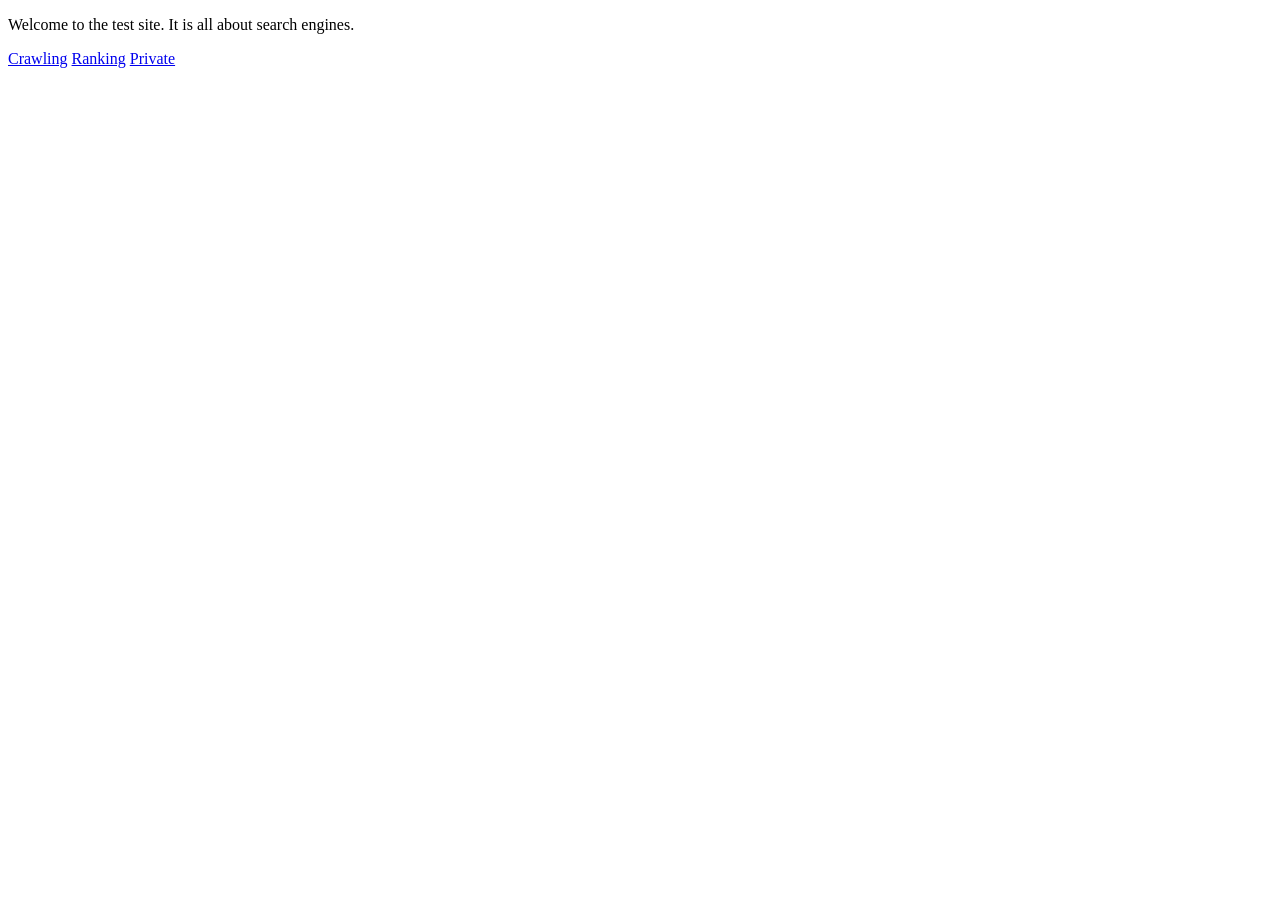
<file: scripts/smoke-site/index.html>
<!DOCTYPE html>
<html>
<head>
  <title>Soar Test Site</title>
  <meta name="description" content="A tiny site that the smoke test crawls.">
</head>
<body>
  <p>Welcome to the test site. It is all about search engines.</p>
  <a href="/crawling.html">Crawling</a>
  <a href="/ranking.html">Ranking</a>
  <a href="/private/secret.html">Private</a>
</body>
</html>
</file>
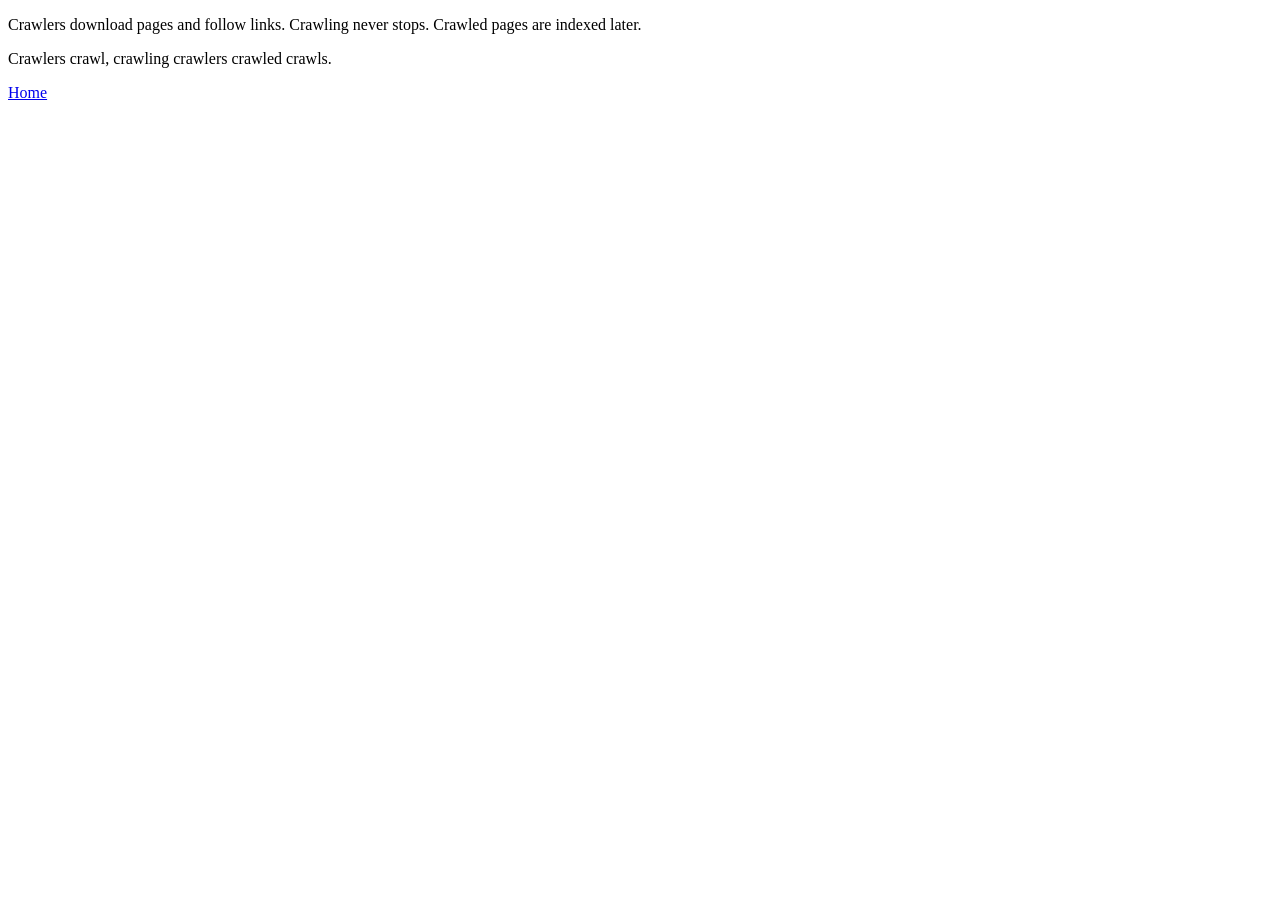
<file: scripts/smoke-site/crawling.html>
<!DOCTYPE html>
<html>
<head>
  <title>Crawling Explained</title>
</head>
<body>
  <p>Crawlers download pages and follow links. Crawling never stops. Crawled pages are indexed later.</p>
  <p>Crawlers crawl, crawling crawlers crawled crawls.</p>
  <a href="/">Home</a>
</body>
</html>
</file>
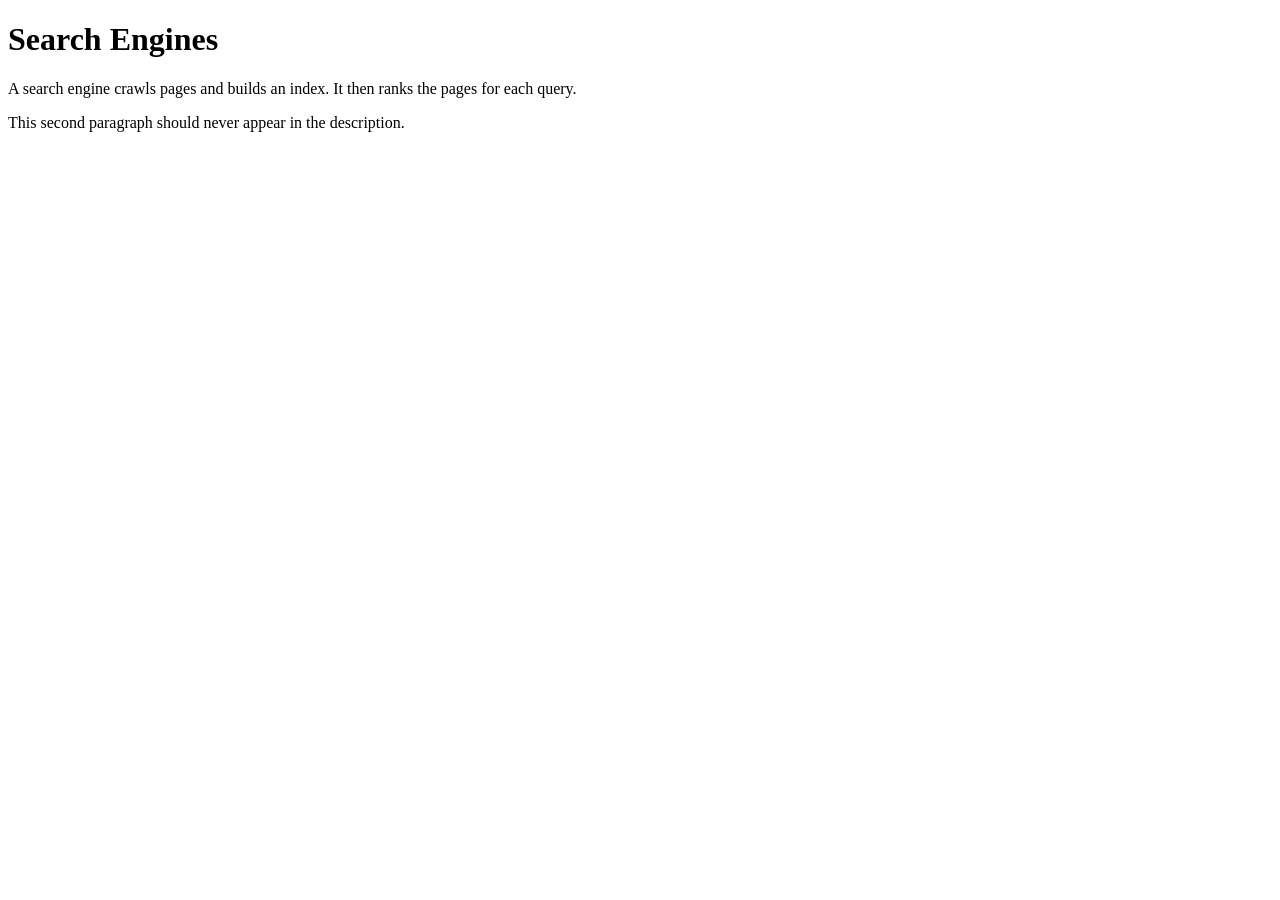
<file: server/search-engine/src/test/resources/fixtures/html/article.html>
<!DOCTYPE html>
<html>
<head>
  <title>Search Engines Explained</title>
</head>
<body>
  <h1>Search Engines</h1>
  <p>A search engine crawls pages and builds an index. It then ranks the pages for each query.</p>
  <p>This second paragraph should never appear in the description.</p>
</body>
</html>
</file>
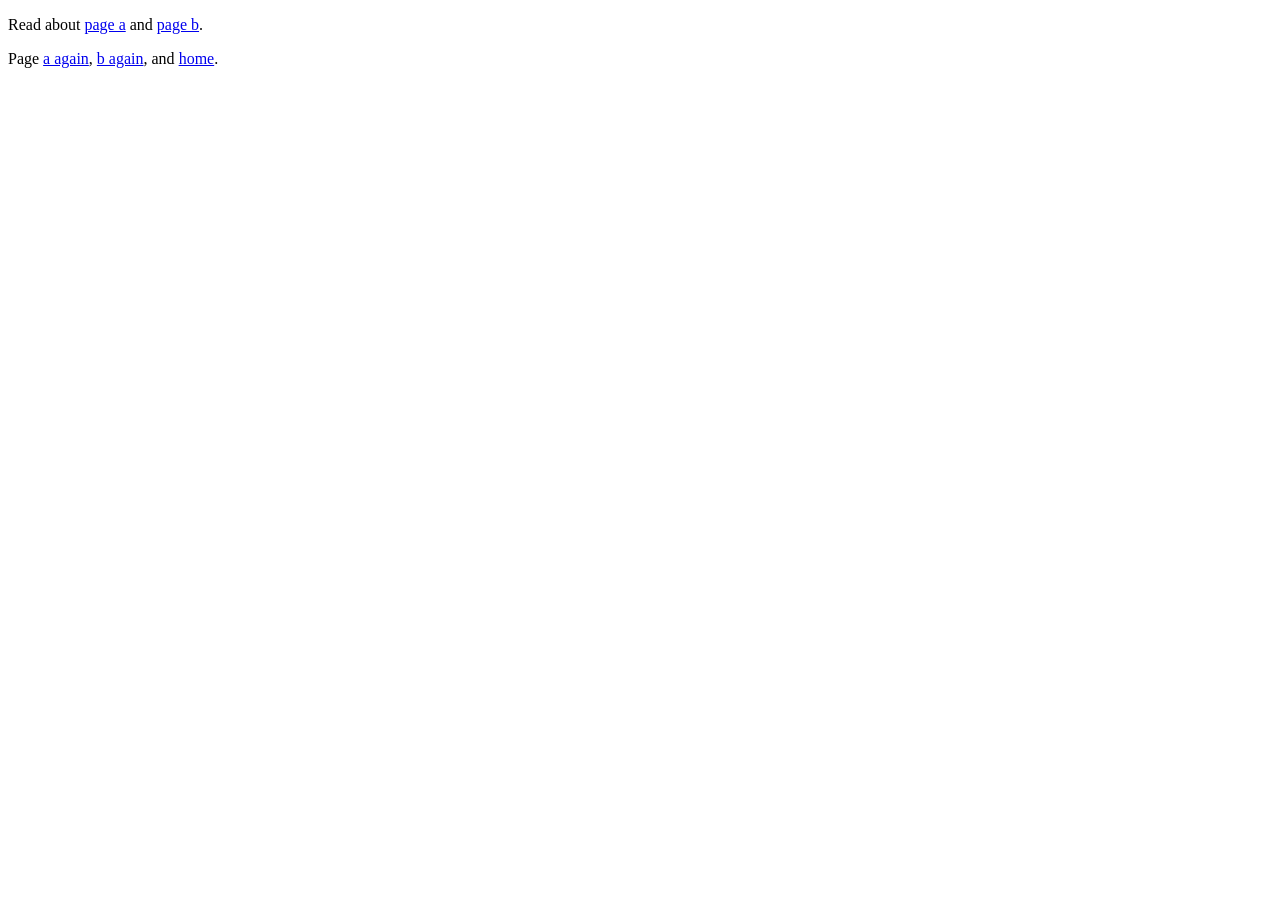
<file: server/search-engine/src/test/resources/fixtures/html/links.html>
<!DOCTYPE html>
<html>
<head>
  <title>Links</title>
</head>
<body>
  <p>Read about <a href="/a">page a</a> and <a href="/b">page b</a>.</p>
  <p>Page <a href="/a#section">a again</a>, <a href="/b?ref=home">b again</a>,
    and <a href="/">home</a>.</p>
</body>
</html>
</file>
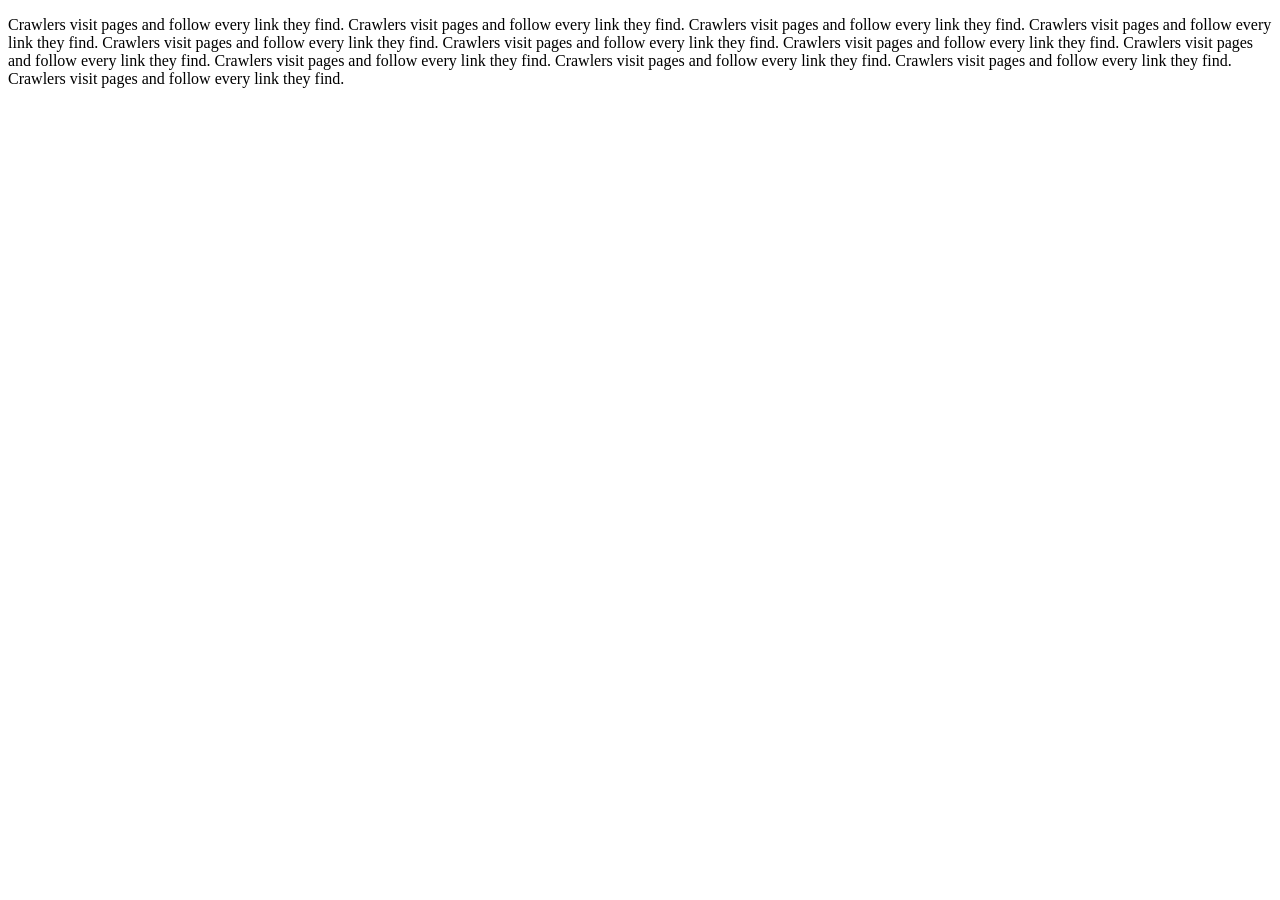
<file: server/search-engine/src/test/resources/fixtures/html/long-paragraph.html>
<!DOCTYPE html>
<html>
<head>
  <title>Long Page</title>
</head>
<body>
  <p>Crawlers visit pages and follow every link they find. Crawlers visit pages and follow every link they find. Crawlers visit pages and follow every link they find. Crawlers visit pages and follow every link they find. Crawlers visit pages and follow every link they find. Crawlers visit pages and follow every link they find. Crawlers visit pages and follow every link they find. Crawlers visit pages and follow every link they find. Crawlers visit pages and follow every link they find. Crawlers visit pages and follow every link they find. Crawlers visit pages and follow every link they find. Crawlers visit pages and follow every link they find.</p>
</body>
</html>
</file>
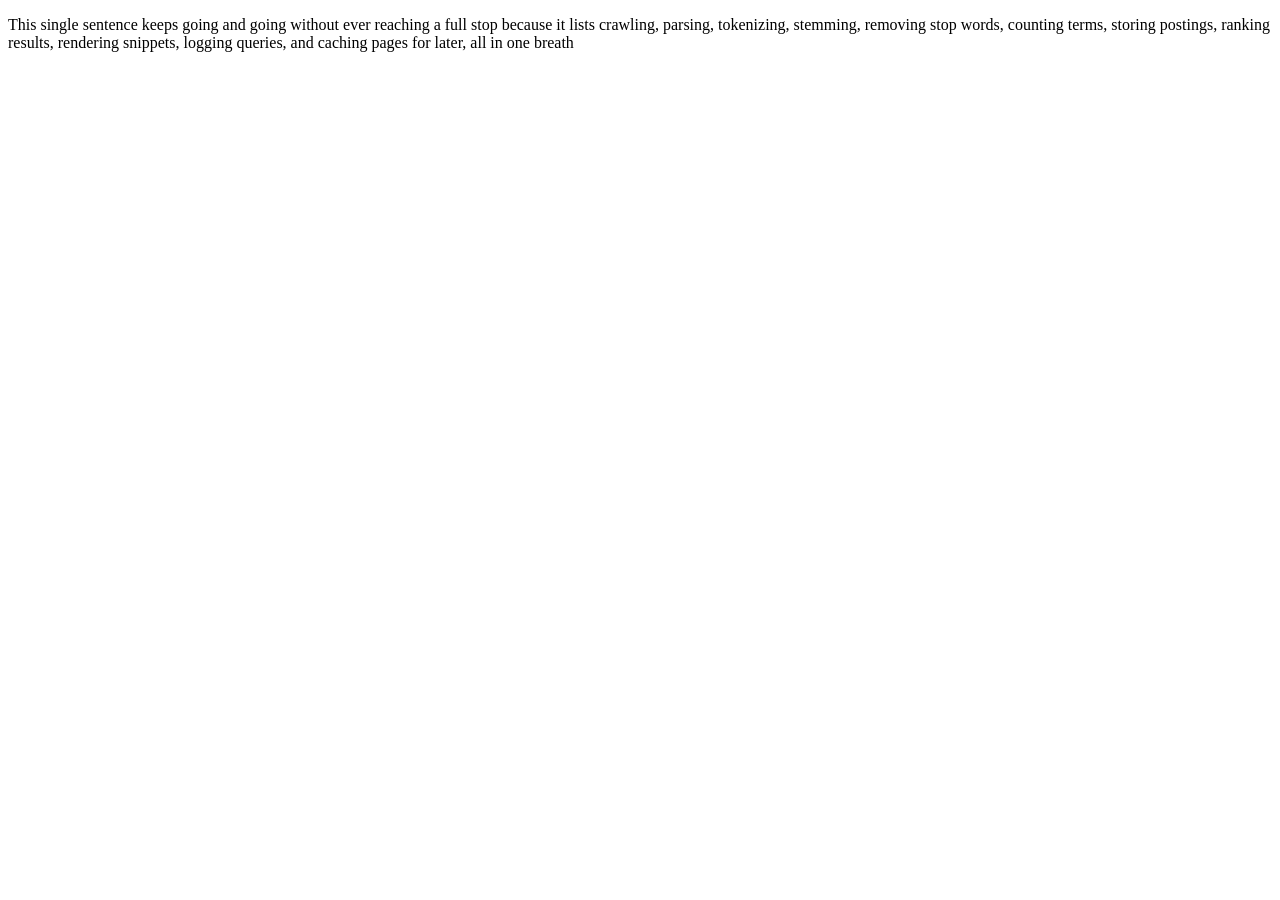
<file: server/search-engine/src/test/resources/fixtures/html/long-sentence.html>
<!DOCTYPE html>
<html>
<head>
  <title>Long Sentence</title>
</head>
<body>
  <p>This single sentence keeps going and going without ever reaching a full stop because it lists crawling, parsing, tokenizing, stemming, removing stop words, counting terms, storing postings, ranking results, rendering snippets, logging queries, and caching pages for later, all in one breath</p>
</body>
</html>
</file>
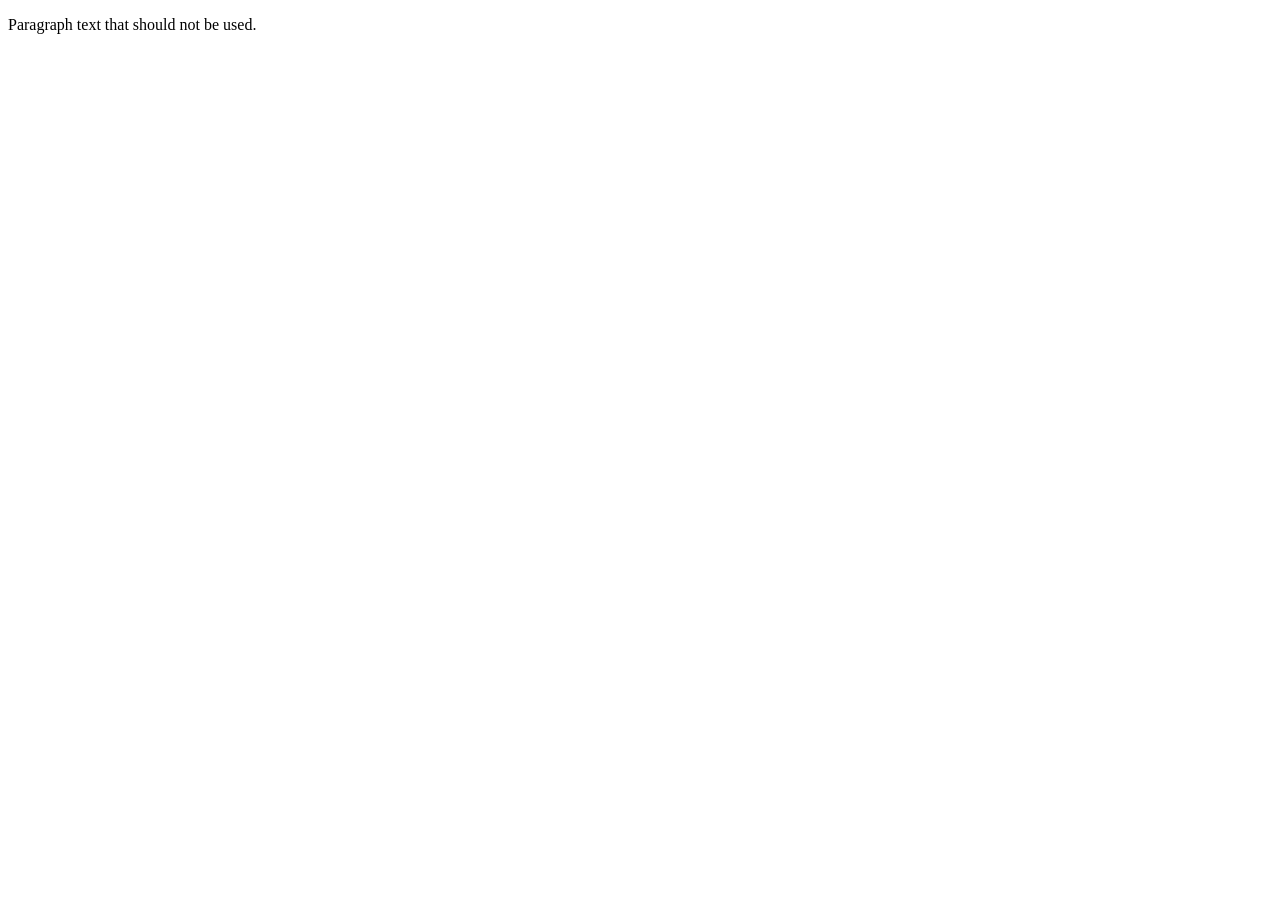
<file: server/search-engine/src/test/resources/fixtures/html/meta-description.html>
<!DOCTYPE html>
<html>
<head>
  <title>Meta Page</title>
  <meta name="description" content="Description from the meta tag.">
</head>
<body>
  <p>Paragraph text that should not be used.</p>
</body>
</html>
</file>
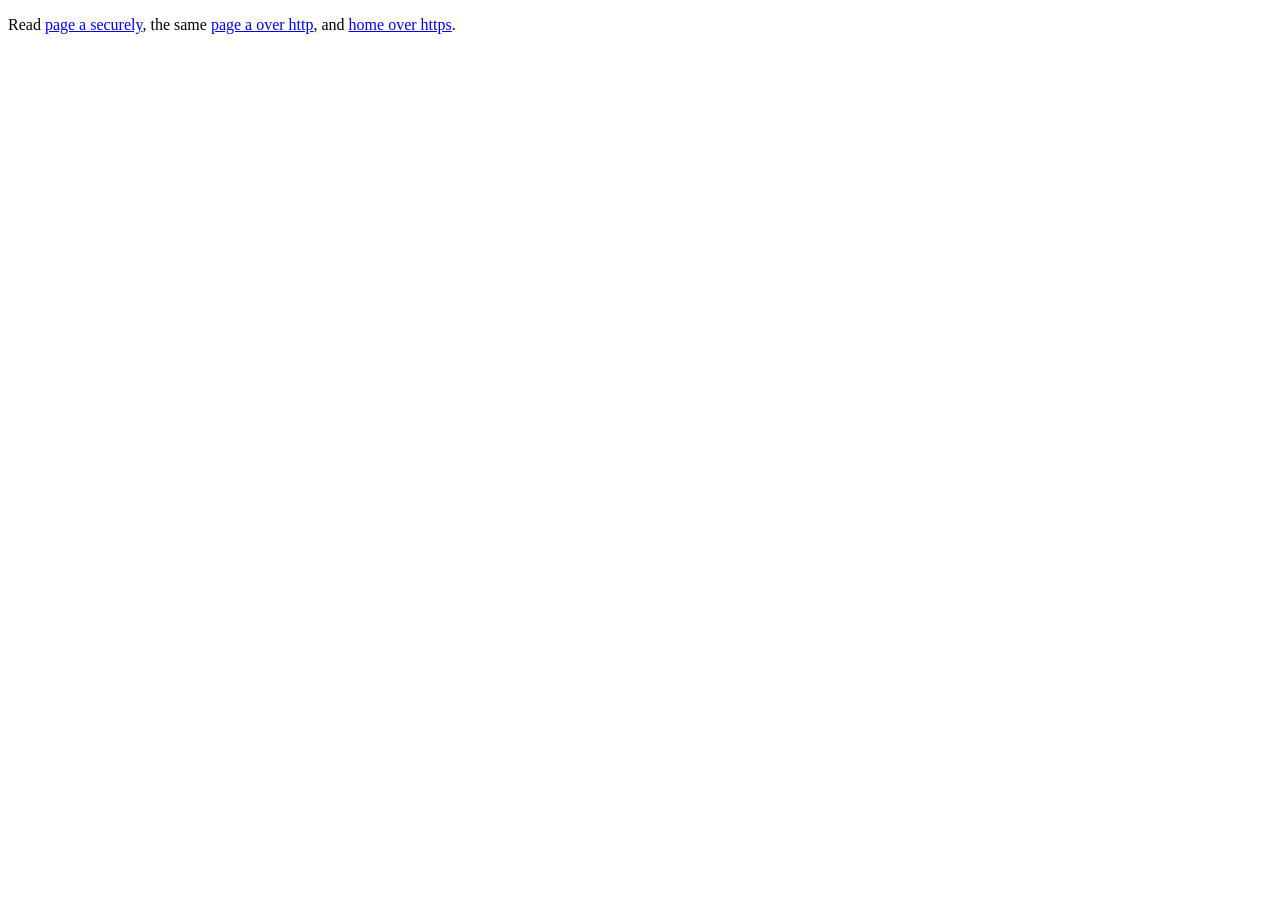
<file: server/search-engine/src/test/resources/fixtures/html/mixed-schemes.html>
<!DOCTYPE html>
<html>
<head>
  <title>Mixed Schemes</title>
</head>
<body>
  <p>Read <a href="https://example.com/a">page a securely</a>, the same
    <a href="http://example.com/a">page a over http</a>, and
    <a href="https://example.com/">home over https</a>.</p>
</body>
</html>
</file>
